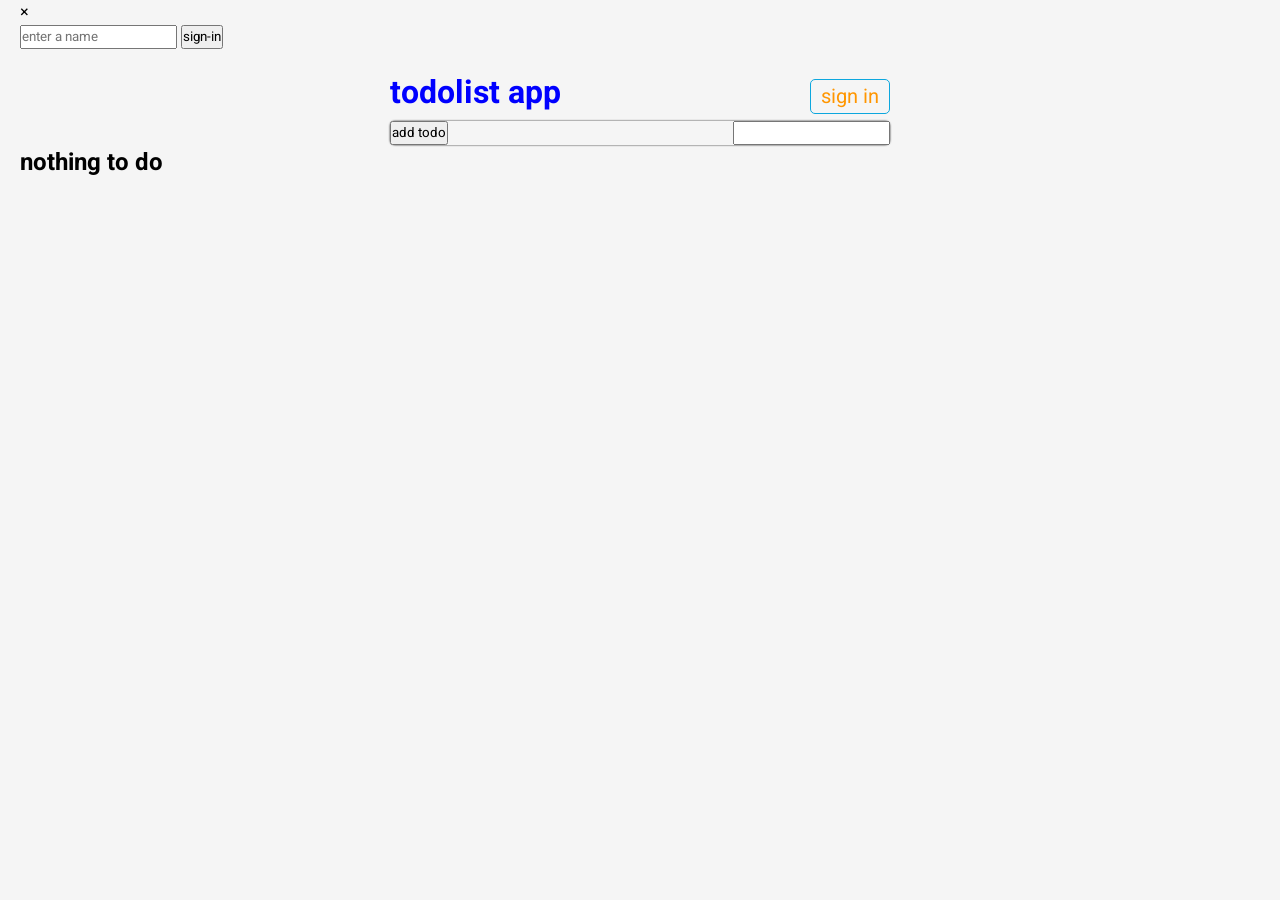
<file: to do app/index.html>
<!DOCTYPE html>
<html lang="en">
<head>
    <meta charset="UTF-8">
    <meta http-equiv="X-UA-Compatible" content="IE=edge">
    <meta name="viewport" content="width=device-width, initial-scale=1.0">
    <title>todo</title>
    <link rel="stylesheet" href="style.css">
</head>
<body>
    <div id="modal">
        <div class="modal-box">
            <span>&times;
            </span>
            <div class="sign-in">
                <input type="text" placeholder="enter a name">
                <button>sign-in</button>
            </div>
        </div>
    </div>
    <header>
        <div class="logo-wrap">
<h1>todolist app</h1>
<p>sign in</p>
        </div>
        <div class="todo-add">
            <button id="add-btn">add todo</button>
            <input id="todo-input" type="text">
        </div>
    </header>

    <main>
        <h2 id="info-msg">nothing to do</h2>
        <ul></ul>
    </main>
</body>
</html>
</file>
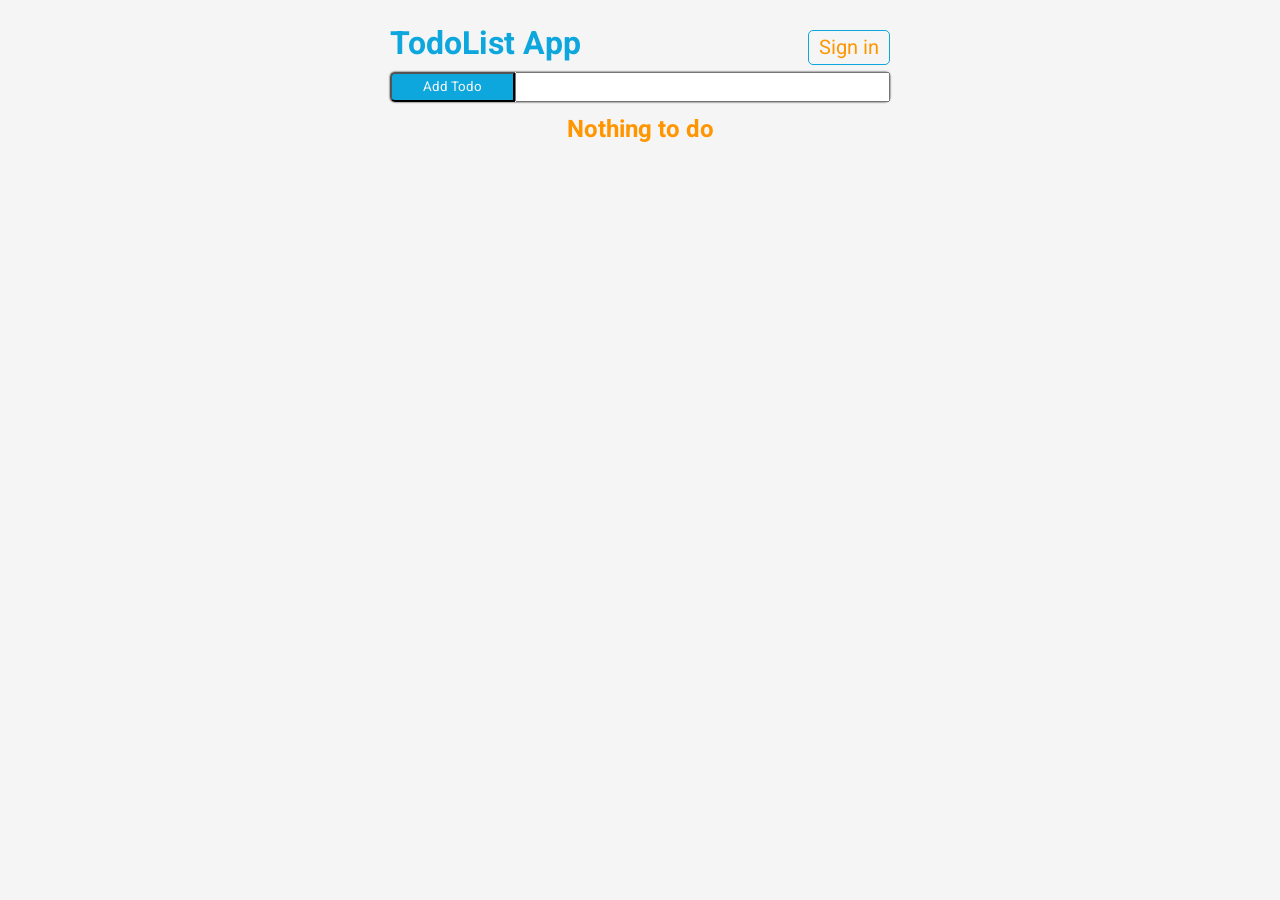
<file: to-do-app/index.html>
<!DOCTYPE html>
<html lang="en">

<head>
    <link rel="stylesheet" href="styles.css">
    <meta charset="UTF-8">
    <meta http-equiv="X-UA-Compatible" content="IE=edge">
    <meta name="viewport" content="width=device-width, initial-scale=1.0">
    <title>Todo</title>
</head>

<body>

    <div id="modal">

        <div class="modal-box">
            <span>&times;</span>
            <div class="sign-in"><input type="text" placeholder="enter a name">
                <button>Sign In</button>
            </div>
        </div>
    </div>
    <header>
        <div class="logo-wrap">
            <h1>TodoList App</h1>
            <p>Sign in</p>
        </div>

        <div class="todo-add">
            <button id="add-btn">Add Todo</button>
            <input id="todo-input" type="text">
        </div>
    </header>
    <main>
        <h2 id="info-msg">Nothing to do</h2>
        <ul></ul>
    </main>
    <!--javascript-->
    <script src="main.js"></script>
</body>

</html>
</file>
<file: to do app/style.css>
@import url('https://fonts.googleapis.com/css2?family=Heebo:wght@300&family=Quicksand:wght@300&display=swap');

*{
    margin: 0;
    padding: 0;
    box-sizing: border-box;
    font-family: "heebo", sans-serif

}
body{
    background-color: whitesmoke;
    padding: 0 20px;
}
header{
max-width: 500px;
margin: 0 auto;
}
.logo-wrap{
    padding-top: 20px;
    padding-bottom: 5px;
    color: blue;
    display: flex;
    align-items: baseline;
    justify-content: space-between;
}
.logo-wrap p{
    font-size: 20px;
    color: #ff9600;
    padding: 2px 10px;
    border: 1px solid #0da7de;
 border-radius: 5px;
}
.logo-wrap p:active{
    background-color: #0da7de;
}
.todo-add{
    background-color: transparent;
    text-shadow: 0 0 1px gray
    font-sizes: 24px;
    outline: none;
    border:none;
    font-weight: lighter;
}
.todo-add{
    width: 100%;
    display: flex;
    justify-content: space-between;
    background-color: whitesmoke;
    border-radius: 5px;
    box-shadow: 0 0 2px  black;

}
</file>
<file: to-do-app/styles.css>
@import url('https://fonts.googleapis.com/css2?family=Heebo:wght@100;200&display=swap');

* {
    margin: 0;
    padding: 0;
    box-sizing: border-box;
    font-family: "Heebo", sans-serif;
}

body {
    background-color: whitesmoke;
    padding: 0 20px;
}

header {
    max-width: 500px;
    margin: auto;
}

.logo-wrap {
    padding-top: 20px;
    padding-bottom: 5px;
    color: #0da7de;
    display: flex;
    align-items: baseline;
    justify-content: space-between;
}

.logo-wrap p {
    font-size: 20px;
    color: #ff9600;
    padding: 2px 10px;
    border: 1px solid #0da7de;
    border-radius: 5px;
}

.logo-wrap p:active {
    background-color: #0da7de;
}

.todo-add {
    background-color: transparent;
    text-shadow: 0 0px;
    font-size: 24px;
    outline: none;
    border: none;
    font-weight: lighter;
}

.todo-add {
    width: 100%;
    display: flex;
    justify-content: space-between;
    background-color: whitesmoke;
    border-radius: 5px;
    box-shadow: 0 0 2px black;

}

.todo-add>input {
    width: 75%;
    padding: 3px;
    color: #0da7de;
}

.todo-add>button {
    border-top-left-radius: 5px;
    border-bottom-left-radius: 5px;
    background-color: #0da7de;
    color: whitesmoke;
    width: 25%;
}

.todo-add>button:active {
    background-color: #0da7de;
}

main {
    max-width: 500px;
    margin: 0 auto;
    padding: 10px 0;
}

main h2 {
    color: #ff9600;
    text-align: center;
}

main ul {
    margin-top: 30px;
    list-style: none;
}

main ul li {
    background-color: #0da7de;
    border-radius: 3px;
    box-shadow: 0 0 5px gray;
    display: flex;
    flex-direction: column;
    padding: 5px 10px;
    margin: 15px 0;
    justify-content: space-between;
}

main .todo {
    width: 100%;
}

main .btns {
    width: auto;
    display: flex;
    padding: 5px 0;
    justify-items: center;
    align-items: flex-end;
    justify-content: flex-end;
}

main ul li button {
    margin-left: 5px;
    width: 65px;
    max-height: 30px;
    outline: none;
    border: none;
    text-align: center;
    border-radius: 3px;
    color: #ff9600;
    box-shadow: 0 1.5px;
    transition: color 0.5s ease-in-out;
}

/*modal styling*/
#modal {
    background-color: #ff9600;
    position: fixed;
    height: 100vh;
    width: 100vw;
    z-index: 1;
    left: 0;
    top: 0;
    display: none;

    padding: 30px;
}

main ul li button:active {
    background-color: #ff9600;

}

main .edit-mode {
    outline: none;
    border: none;
    width: 100%;
    background-color: whitesmoke;
    border-radius: 3px;
    color: #0da7de;
    font-weight: lighter;
    padding: 0 5px;
}

main .save {
    margin: 0 20px;
}

.hide {
    display: none;
}


#modal .modal-box {
    background-color: #0da7de;
    display: flex;
    flex-direction: column;
    padding: 0 30px;
    margin: auto;
    width: 500px;
    height: 50%;
    border-radius: 5px;
    box-shadow: 0 0 2px gray;
}

#modal span {
    width: 10%;
    color: gray;
    font-size: 50px;
    text-align: center;
    right: 0;
}

#modal .sign-in {
    flex-grow: 1;
    display: flex;
    flex-direction: column;
    width: 100%;
}

#modal .sign-in * {
    font-size: 22px;
    outline: none;
    border: 1px solid white;
    color: white;
    padding: 10px;
    text-align: center;
    border-radius: 5px;
    background-color: transparent;
    width: 95%;
    margin: 10px auto;
}

#modal .sign-in button:active {
    background-color: #ff9600;
}
</file>
